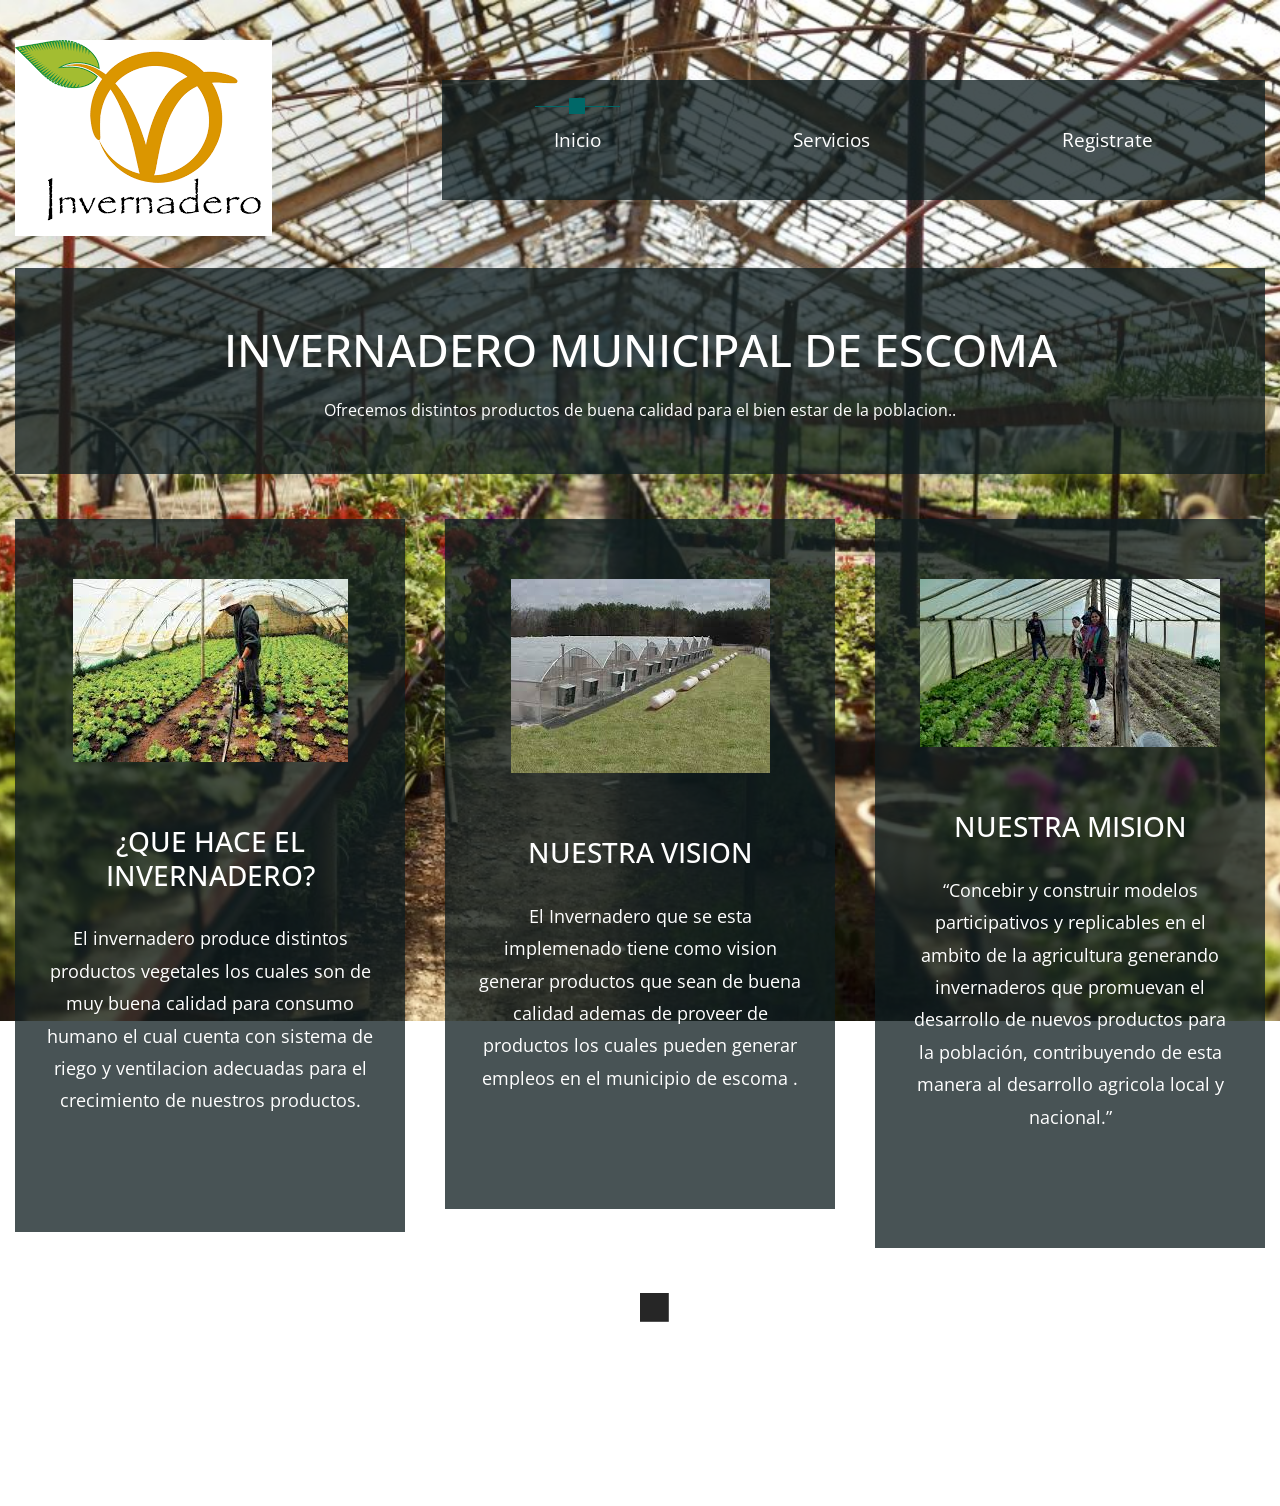
<file: index.html>
<!DOCTYPE html>
<html lang="en">
  <head>
    <meta charset="UTF-8" />
    <meta name="viewport" content="width=device-width, initial-scale=1.0" />
    <meta http-equiv="X-UA-Compatible" content="ie=edge" />
    <title>inicio-invernadero</title>

    <link rel="stylesheet" href="https://fonts.googleapis.com/css?family=Open+Sans:400,600" />
    <link rel="stylesheet" href="css/all.min.css" />
    <link rel="stylesheet" href="css/bootstrap.min.css" />
    <link rel="stylesheet" type="text/css" href="slick/slick.css"/>    
    <link rel="stylesheet" type="text/css" href="slick/slick-theme.css"/>
    <link rel="stylesheet" href="css/templatemo-style.css" />
  </head>
<!--
Parallo Template
https://templatemo.com/tm-534-parallo
-->
  <body id="servicesPage">
    <div class="parallax-window" data-parallax="scroll" data-image-src="img/fondo2.jpg">
      <div class="container-fluid">
        <div class="row tm-brand-row">
          <div class="col-lg-4 col-11">
            <div class="tm-brand-container tm-bg-transparent" style="background-image: url(img/logo2.png); background-repeat: no-repeat;" >
                </div>
          </div>
          <div class="col-lg-8 col-1">
            <div class="tm-nav">
              <nav class="navbar navbar-expand-lg navbar-light tm-bg-black-transparent tm-navbar">
                <button
                  class="navbar-toggler"
                  type="button"
                  data-toggle="collapse"
                  data-target="#navbarNav"
                  aria-controls="navbarNav"
                  aria-expanded="false"
                  aria-label="Toggle navigation">
                  <span class="navbar-toggler-icon"></span>
                </button>
                <div class="collapse navbar-collapse" id="navbarNav">
                  <ul class="navbar-nav">
                    <li class="nav-item green-highlight active">
                      <div class="tm-nav-link-highlight"></div>
                      <a class="nav-link" href="#" style="color: white;">Inicio <span class="sr-only">(current)</span></a>
                    </li>
                    
                    <li class="nav-item">
                      <div class="tm-nav-link-highlight"></div>
                      <a class="nav-link" href="servicios.html"
                      style="color: white;">Servicios</a
                      >
                    </li>
                    <li class="nav-item">
                      <div class="tm-nav-link-highlight"></div>
                      <a class="nav-link" href="registros.html" style="color: white;">Registrate</a>
                    </li>
                  </ul>
                </div>
              </nav>
            </div>
          </div>
        </div>

        <!-- Testimonials header -->
        <section class="row" id="tmServices">
          <div class="col-12">

                 <div class="tm-bg-black-transparent text-center tm-services-header tm-testimonials-header">
                    <h2 class="text-uppercase tm-services-page-title tm-testimonials-page-title">INVERNADERO MUNICIPAL DE ESCOMA</h2>
                    <p class="tm-services-description mb-0 small">
                      Ofrecemos distintos productos de buena calidad para el bien estar de la poblacion..   
                    </p>
                </div>
            
          </div>   
        </section>

        <section class="row tm-testimonials-section">
            <div class="col-12 tm-carousel">              
                <div class="tm-bg-black-transparent tm-testimonial-box text-center">                    
                  <div class="tm-person-img-container">
                    <img src="img/invernadero.jpg" alt="Image" class="img-fluid mx-auto"/>
                  </div>              
                  <h3 class="tm-about-name tm-uppercase">¿Que hace el invernadero?</h3>
                  <p class="tm-about-description">
                    El invernadero produce distintos productos vegetales los cuales son de muy buena calidad para consumo humano el cual cuenta con sistema de riego y ventilacion adecuadas para el crecimiento de nuestros productos.
                  </p>
                </div>

                <div class="tm-bg-black-transparent tm-testimonial-box text-center">
                  <div class="tm-person-img-container">
                    <img src="img/misioninvernadero.jpg" alt="Image" class="img-fluid mx-auto"/>
                  </div>              
                  <h3 class="tm-about-name tm-uppercase">NUESTRA VISION</h3>
                  <p class="tm-about-description">
                     
                    El Invernadero que se esta implemenado tiene como vision generar productos que sean de buena calidad ademas de proveer de productos los cuales pueden generar empleos en el municipio de escoma .
                  </p>
                </div>

                <div class="tm-bg-black-transparent tm-testimonial-box text-center">
                  <div class="tm-person-img-container">
                    <img src="img/visioninvernadero.jpg" alt="Image" class="img-fluid mx-auto"/>
                  </div>              
                  <h3 class="tm-about-name tm-uppercase">NUESTRA MISION</h3>
                  <p class="tm-about-description">
                    “Concebir y construir modelos participativos y replicables en el ambito de la agricultura generando invernaderos que promuevan el desarrollo de nuevos productos para la población, contribuyendo de esta manera al desarrollo agricola local y nacional.”
                  </p>
                </div>

                
                          
          </div>
        </section>

        <!-- Call to Action -->
        
        <!-- Page footer -->
        <footer class="row">
          <p class="col-12 text-white text-center tm-copyright-text">
            Copyright &copy; 2020  
            Designed by <a href="#" class="tm-copyright-link">josue Roly</a>
          </p>
        </footer>
      </div>
      <!-- .container-fluid -->
    </div>

    <script src="js/jquery.min.js"></script>
    <script src="js/parallax.min.js"></script>
    <script src="js/bootstrap.min.js"></script>
    <script src="slick/slick.min.js"></script>
    <script>
        $(function(){
            $('.tabgroup > div').hide();
            $('.tabgroup > div:first-of-type').show();  
            $('.tabs a').click(function(e){
              e.preventDefault();
              var $this = $(this),
                  tabgroup = '#'+$this.parents('.tabs').data('tabgroup'),
                  others = $this.closest('li').siblings().children('a'),
                  target = $this.attr('href');
              others.removeClass('active');
              $this.addClass('active');
              $(tabgroup).children('div').hide();
              $(target).show();

              // Scroll to tab content (for mobile)
              if($(window).width() < 992) {
                  $('html, body').animate({
                      scrollTop: $("#first-tab-group").offset().top
                  }, 200);    
              }              
            })

            $('.tm-carousel').slick({
                dots: true,
                  infinite: false,
                  arrows: false,
                  speed: 300,
                  slidesToShow: 3,
                  slidesToScroll: 2,
                  responsive: [
                    {
                      breakpoint: 1024,
                      settings: {
                          arrows: false,
                        slidesToShow: 2,
                        slidesToScroll: 1,
                        infinite: true,
                        dots: true
                      }
                    },
                    {
                      breakpoint: 600,
                      settings: {
                          arrows: false,
                        slidesToShow: 1,
                        slidesToScroll: 1
                      }
                    },
                    {
                      breakpoint: 480,
                      settings: {
                          arrows: false,
                        slidesToShow: 1,
                        slidesToScroll: 1
                      }
                    }
                    // You can unslick at a given breakpoint now by adding:
                    // settings: "unslick"
                    // instead of a settings object
                  ]
            });  
        });
        
    </script>
  </body>
</html>
</file>
<file: css/templatemo-style.css>
/*

Parallo Template

https://templatemo.com/tm-534-parallo

COLOR CODE
Dark Brown: #333333
Green: #006666
Light Blue: #0099CC
Blue: #039bcd
nav link color: #666768

Page 1 Image 1x1 size 400px
3 boxes spacing 60px
Logo size: 400x200
840x120

Home section width: 420

*/

html {
  scroll-behavior: smooth;
}

body {
  font-family: "Open Sans", Arial, Helvetica, sans-serif;
  font-size: 18px;
  font-weight: 400;
  color: #6b6b6b;
  overflow-x: hidden;
}

a,
button {
  transition: all 0.3s ease;
}

a:hover {
  text-decoration: none;
}

.container-fluid {
  max-width: 1310px;
}

.small,
small {
  font-size: 90%;
}

.parallax-window {
  min-height: 1100px;
  background: transparent;
}

.tm-bg-white-transparent {
  background-color: rgba(255, 255, 255, 0.8);
}

.tm-brand-row {
  align-items: center;
  padding-top: 40px;
  padding-bottom: 28px;
}

.tm-brand-container {
  max-width: 400px;
  height: 200px;
  display: flex;
  align-items: center;
  justify-content: center;
}

.tm-brand-icon {
  width: 79px;
  height: 77px;
  display: flex;
  align-items: center;
  justify-content: center;
  background-color: #333436;
  color: white;
  border-radius: 50%;
  margin-right: 25px;
}

.tm-brand-name {
  font-size: 2.3rem;
  color: #333333;
}

/* Nav */
.tm-navbar {/*   padding: 19px 63px; */max-width: 840px;min-height: 120px;justify-content:;}

.tm-navbar .navbar-nav {
  width: 100%;
  display: flex;
  align-items: center;
  justify-content: space-around;
}


.navbar-expand-lg .navbar-nav .nav-link {
  padding: 19px;
}

.navbar-light .navbar-nav .nav-link,
.navbar-light .navbar-nav .active > .nav-link,
.navbar-light .navbar-nav .nav-link.active,
.navbar-light .navbar-nav .nav-link.show,
.navbar-light .navbar-nav .show > .nav-link {
  color: #666768;
}

.navbar-light .navbar-nav .nav-item.green-highlight.active > .nav-link, 
.navbar-light .navbar-nav .nav-item.green-highlight .nav-link.active, 
.navbar-light .navbar-nav .nav-item.green-highlight .nav-link.show, 
.navbar-light .navbar-nav .nav-item.green-highlight .show > .nav-link {
  color: #006868;
}

.nav-item {
  position: relative;  
}

.nav-link {
  font-size: 1.2rem;
}

.nav-item .tm-nav-link-highlight {
  visibility: hidden;
}

.nav-item:hover .tm-nav-link-highlight,
.nav-item.active .tm-nav-link-highlight {
  visibility: visible;
}

.nav-item .nav-link {
  border-top: 1px solid transparent;
}

.nav-item.active .nav-link,
.nav-item:hover .nav-link {
  border-top-color: #666768;
}

.tm-nav-link-highlight {
  width: 16px;
  height: 16px;
  background-color: #666768;
  position: absolute;
  top: -8px;
  left: calc(50% - 8px);
}

.nav-item.active.green-highlight .nav-link,
.nav-item.green-highlight:hover .nav-link {
  border-top-color: #006868;
}

.nav-item.active.green-highlight
.tm-nav-link-highlight {
  background-color: #006868;
}

/* Home */
#tmHome {
  padding-top: 30px;
  padding-bottom: 68px;
}

.tm-home-left {
  max-width: 420px;
  width: 100%;
  margin-right: 185px;
}

.tm-home-container {
  display: flex;
  align-items: center;
  justify-content: center;
}

.tm-slogan {
  font-size: 1.4rem;
  margin-bottom: 30px;
}

.tm-home-hr {
  border-top-color: white;
  margin-bottom: 30px;
}

.tm-home-title {
  font-size: 3.5rem;
  margin-bottom: 40px;
}

.tm-home-text {
  margin-bottom: 47px;
}

.btn {
  border-radius: 0;
  padding: 13px 40px;
  font-size: 1.3rem;
}

.btn-primary {
  background-color: white;
  border: 0;  
  color: #3E3F40;
}

.btn-primary:hover,
.btn-primary:focus,
.btn-primary:active,
.btn-primary:not(:disabled):not(.disabled).active, 
.btn-primary:not(:disabled):not(.disabled):active, 
.show>.btn-primary.dropdown-toggle {
  background-color: #495057;
  outline: none;
  border: none;
}

/* Features section */
#tmFeatures {
  padding-top: 68px;
  padding-bottom: 60px;
  max-width: 1260px;
  margin-left: auto;
  margin-right: auto;
}

.tm-feature-box {
  max-width: 360px;
  min-height: 480px;
  border-radius: 10px;
  text-align: center;
  padding: 40px 50px;
  margin-left: auto;
  margin-right: auto;
}

.tm-feature-name {
  color: black;
  margin-bottom: 50px;
}

.tm-feature-icon-container {
  width: 110px;
  height: 110px;
  border: 1px solid #3E3F40;
  border-radius: 50%;  
  display: flex;
  align-items: center;
  justify-content: center; 
  margin-left: auto;
  margin-right: auto;
  margin-bottom: 60px;
}

/* Call to Action section */
#tmCallToAction {
  padding-top: 60px;
  padding-bottom: 60px;
}

.tm-bg-white {
  background-color: white;
}

.tm-call-to-action-col {
  display: flex;
  align-items: center;
  max-width: 1230px;
  margin-left: auto;
  margin-right: auto;
  flex-direction:;
}

.tm-call-to-action-image {
  margin-right: 20px;
  width: 400px;
  height: auto;
}

.tm-call-to-action-text {
  padding: 50px 60px;
  min-height: 400px;
  width: calc(100% - 400px);
}

.tm-call-to-action-title {
  margin-bottom: 45px;
}

.tm-call-to-action-description {
  margin-bottom: 55px;
  font-size: 1.1rem;
  
}

p {
  line-height: 1.7;
}

.tm-call-to-action-form {
  display: flex;
}

.tm-email-input {
  padding: 15px;
  margin: 0;
  width: 355px;
  margin-right: 20px;
}

.btn-secondary {
  background-color: #0299CC;
  border: none;
  padding: 10px 50px;
}

.btn-secondary:hover {
  background-color: #0fb7f0;
}

.btn-tertiary {
  background-color: #006868;
  color: white;
  padding: 10px 60px;
}

.btn-tertiary:hover {
  background-color: #099f9f;
  color: white;
}

.tm-copyright-text {
  font-size: 1rem;
  padding-top: 50px;
  padding-bottom: 45px;
}

.tm-copyright-link {
  color: white;
}

.tm-copyright-link:hover {
  color: #0fb7f0;
}

/* About Page */
#tmAbout {
  padding-bottom: 80px;
}

.tm-about-page-title {
  font-size: 2.5rem;
  margin-top: 72px;
  margin-bottom: 40px;
}

.tm-about-box {
  padding: 25px;
  max-width: 360px;
  margin-bottom: 30px;
}

.tm-about-title-hr {
  border-top-color: black;
  max-width: 450px;
  margin-bottom:;
}

.tm-bg-black-transparent {
  background-color: rgba(15, 29, 32, 0.76);
  color: white;
}

.tm-about-header {
  padding-bottom: 80px;
}

.tm-about-number-container {
  width: 83px;
  height: 83px;
  font-size: 2.2rem;
  border: 1px solid white;
  display: flex;
  align-items: center;
  justify-content: center;
  margin-bottom: 20px;
}

.tm-about-name {
  margin-bottom: 30px;
  text-transform: uppercase;
}

.tm-about-description {
  margin-bottom: 30px;
  line-height: 1.8;
}

.tm-app-header {
  max-width: 644px;
  margin-left: auto;
  margin-right: auto;  
  margin-bottom: 60px;
}

#tmAppFeatures {
  padding-top: 80px;
  padding-bottom: 24px;
}

.tm-app-feature-header {
  font-size: 2.8rem;
}

.tm-app-feature-box {
  display: flex;
  align-items: center;
  padding: 50px 40px; 
  margin-bottom: 40px; 
}

.tm-app-feature-icon {
  margin-right: 30px;
  border-radius: 50%;
  border: 1px solid;
  width:  120px;
  height: 120px;
  display: flex;
  align-items: center;
  justify-content: center;
}

.tm-btn-app-feature {
  margin-bottom: 35px;
}

.tm-app-feature-description-box {
  color: #2C3030;
}

.tm-app-feature-title {
  font-size: 2rem;
}

/* Services */
.tm-services-parallax-header {
  min-height: 700px;
  display: flex;
  align-items: center; 
  margin-top: 42px;
  margin-bottom: 22px;
}

.tm-services-header {
  position: relative;
  z-index: 102;
  width: 100%;
  padding: 85px 15px 37px 15px;
}

.tm-services-page-title {
  font-size: 2.8rem;  
  padding-bottom: 37px;
}

.tm-services-detail-box {
  padding: 80px 70px;
  margin-top: 22px;
  margin-bottom: 41px;
}

#tmServices .tabs {
  list-style: none;
  padding: 0;
  margin: 0;
}

.tm-tabs-container {
  display: flex;
  padding-top: 40px;
  padding-bottom: 135px;
}

.tm-tab-links {
  margin-right: 40px;
  width: 380px;
}

.tm-tab-contents {
  width: calc(100% - 420px);

}

#tmServices .tabs li {
  margin-bottom: 36px;
}

#tmServices .tabs li:last-child {
  margin-bottom: 0;
}

#tmServices .tabs a {
  display: flex;
  align-items: center;  
  text-align: left;
  text-decoration: none;
  text-transform: uppercase;
  letter-spacing: 0.5px;
  background-color: rgba(15, 29, 32, 0.77);
  border: 1px solid rgba(15, 29, 32, 0.77);
  color: white;
  font-size: 20px;
  font-weight: 700;
  padding: 20px 30px;
  transition: all 0.3s;  
}

#tmServices .tabs .icon-wrap {
  width: 75px;
  height: 75px;
  border: 1px solid white;
  border-radius: 50%;  
  display: flex;
  align-items: center;
  justify-content: center;
  margin-right: 30px;
}

#tmServices .tabs .active,
#tmServices .tabs a:hover {
    border-color: white;
    color: #fff!important;
}

#first-tab-group > div {
  background-color: rgba(15, 29, 32, 0.77);
  color: white;
  padding: 45px 60px;
  min-height: 423px;
}

.tm-service-tab-title,
.tm-service-tab-p {
  margin-bottom: 40px;
}

/* Testimonials */
.tm-testimonials-section {
  padding-top: 45px;
  padding-bottom: 90px;  
  margin-left: -35px;
  margin-right: -35px;
}

.tm-testimonials-header {
  padding: 55px 15px 50px;
}

.tm-testimonials-page-title {
  padding-bottom: 0;
  margin-bottom: 20px;
}

.tm-testimonials-parallax-header {
  min-height: 400px;
  margin-bottom: 45px;
}

.tm-person-img-container {
  margin-bottom: 63px;
}

.tm-testimonial-box {
  padding: 60px 30px 85px;  
  margin-left: 20px;
  margin-right: 20px;
}

.slick-dots {
  bottom: -88px;;
}

.slick-dots li,
.slick-dots li button {
  width: 30px;
  height: 30px;
}

.slick-dots li {  
  margin: 8px;
}

.slick-dots li button {
  font-family: "Font Awesome 5 Free";
  font-size: 1.6em;
  font-weight: 900;
}

.slick-dots li button:before {
  font-family: inherit;
  font-size: inherit;  
  content: "\f45c";
  opacity: 0.5;
}

.slick-dots li.slick-active button:before {
  opacity: 0.85;
}


#tmCallToAction.tm-testimonials-cta {
  padding-bottom: 185px;
}

/* Contact page */
.tm-contact-form {
  height: 100%;
  padding: 67px 115px 67px 70px;  
  margin-right: 5px;
}

.tm-contact-text {
  padding: 58px 95px 100px 80px;  
  margin-left: 5px;
}

.tm-contact-col-left {  
  margin-bottom: 0;
}

.form-group {
  margin-bottom: 50px;
}

.form-control {
  background-color: transparent;
  color: white;
  padding: 25px 20px;
}

.form-control:focus {
  background-color: transparent;
  color: white;
}

.form-control::placeholder { /* Chrome, Firefox, Opera, Safari 10.1+ */
  color: white;
  opacity: 1; /* Firefox */
}

.form-control:-ms-input-placeholder { /* Internet Explorer 10-11 */
  color: white;
}

.form-control::-ms-input-placeholder { /* Microsoft Edge */
  color: white;
}

.tm-contact-row {
  padding-top: 45px;
  padding-bottom: 40px;
}

/* Media Queries */
@media (max-width: 1149px) {
  .tm-call-to-action-text {
    width: calc(100% - 420px);
  }
}

@media (max-width: 1145px) {
  .tm-email-input {
    margin-right: 0;
    margin-bottom: 20px;
    width: 100%;
  }

  .tm-call-to-action-form {
    flex-direction: column;
  }
}

@media (max-width: 991px) {
  .tm-nav {
    position: relative;
  }

  #navbarNav {
        position: absolute;
    top: 80px;
    background-color: rgba(255, 255, 255, 0.9);
    z-index: 1001;
  }

 .tm-navbar {
   background-color: transparent;
   justify-content: flex-end;
 }

 .navbar-toggler {
   background-color: rgba(255,255,255,0.8);
 }

 .tm-home-left {
   margin-right: 50px;
 }

 .tm-feature-box {
   margin-bottom: 20px;
   max-width: 600px;   
 }

 .navbar-expand-lg .navbar-nav .nav-link {
   padding: 14px 19px;
 }

 .tm-about-box,
 .tm-app-feature-box {
   margin-left: auto;
   margin-right: auto;
   max-width: 600px;
 }

 .tm-tabs-container {
   flex-direction: column;
 }

 .tm-tab-links {
   margin-right: 0;
   margin-bottom: 40px;   
 }

 .tm-tab-links,
 .tm-tab-contents {
    margin-left: auto;
    margin-right: auto;
    max-width: 800px;
    width: 100%;
 }

 .tm-contact-col-left {
   margin-bottom: 40px;   
 }


  .tm-contact-form {
    margin-right: 0;
  }
  
 .tm-contact-text {
   margin-left: 0;
 }
 
}

@media (max-width: 849px) {
  .tm-call-to-action-col {
    flex-direction: column;
  }

  .tm-call-to-action-image {
    margin-right: 0;
    margin-bottom: 20px;
  }

  .tm-call-to-action-text {
    width: 100%;
    max-width: 600px;
  }
}

@media (max-width: 767px) {
  .tm-home-container {
    flex-direction: column;
  }

  .tm-home-left {
    margin-bottom: 50px;
    margin-right: 0;
  }
}

@media (max-width: 479px) {
  .tm-app-feature-box {
    flex-direction: column;
  }

  .tm-app-feature-icon {
    margin-right: 0;
    margin-bottom: 30px;
  }

  .slick-dots {
    width: 300px;
    left: 0;
    right: 0;
    margin-left: auto;
    margin-right: auto;
    bottom: -80px;        
  }

  .slick-dots li {
    margin: 8px;
  }

  .tm-contact-form {
    padding: 45px;
  }

  .tm-contact-text {
    padding: 60px;
  }
}
</file>
